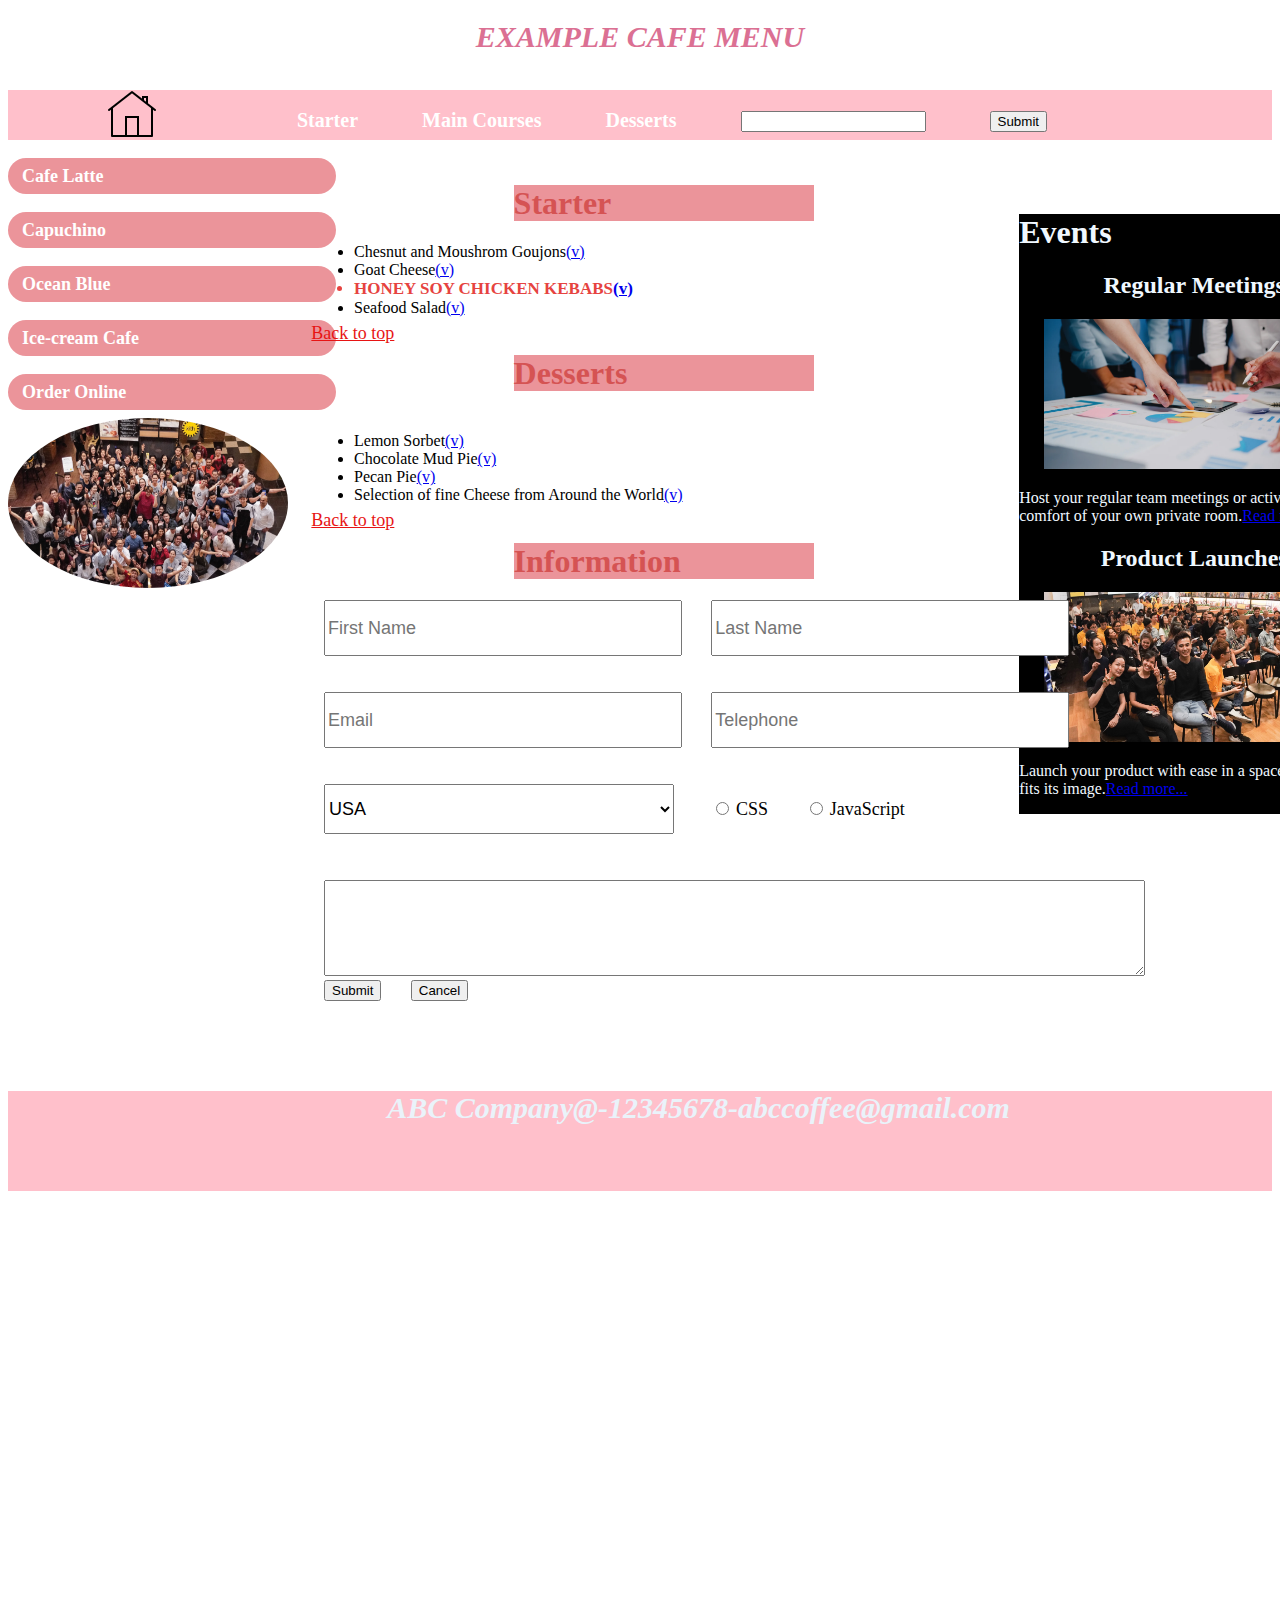
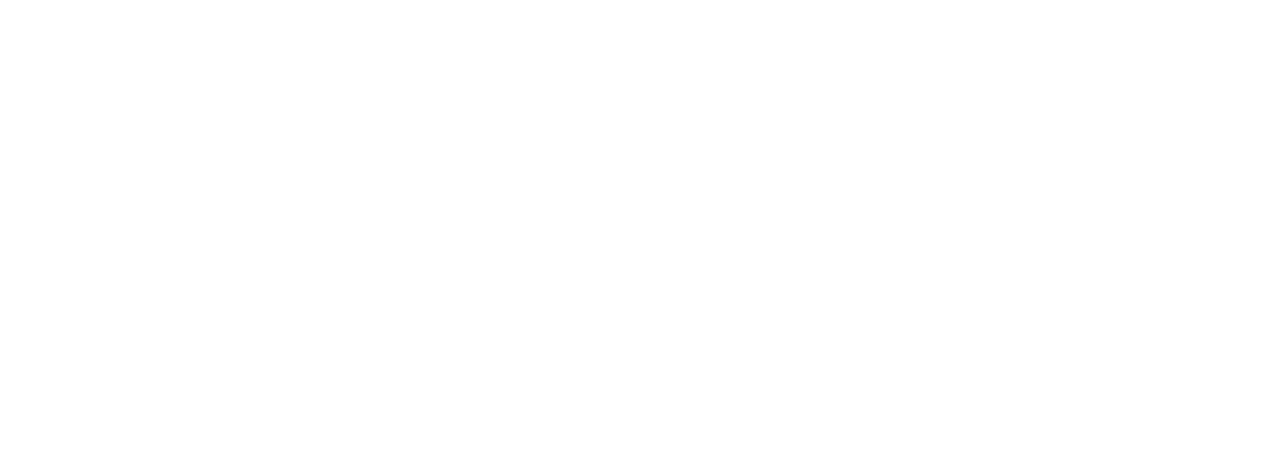
<file: bai1/index.html>
<!DOCTYPE html>
<html lang="en">
<head>
    <meta charset="UTF-8">
    <meta name="viewport" content="width=device-width, initial-scale=1.0">
    <title>Document</title>
    <link rel="stylesheet" href="../bai1/style2.css">
</head>
<body>
    <div class="frame">
     <div class="header">
        <header>
            <h1>EXAMPLE CAFE MENU</h1>
            <div class="header2">
   
               <img src="../img/icons8-home-50.png" alt="" style="left: -10%;">

         
                <a href="#" style="margin-left: 10px;position: relative; top: -13px;">Starter</a>
                <a href="#" style="margin-left: 60px;position: relative; top: -13px;">Main Courses</a>
                <a href="#" style="margin-left: 60px;position: relative; top: -13px;">Desserts</a>

                <input type="text" size="20" class="sreach" style="position: relative;top: -14px; margin-left: 60px;" >
                <input type="submit" size="20" class="submit" style="position: relative;top: -14px; margin-left: 60px;" >
            
         </div>
        </header>
       
     </div>
    
     <div class="nav">
        <nav>
            <div class="left">
                <p>Cafe Latte</p>
                <p>Capuchino</p>
                <p>Ocean Blue</p>
                <p>Ice-cream Cafe</p>
                <p>Order Online</p>
                <img src="../img/company.png" alt="">
            </div>
        </nav>
     </div>
     <div class="nav2" style="background-color: black;  position: relative; 
     height: 600px; width: 350px; margin-left: 80%; top: -400px;">  
     <h1 style="color: aliceblue;">Events</h1>
     <h2 style="color: aliceblue; text-align: center;">Regular Meetings</h2>
     <img src="../img/meeting.png" alt="" style=" position: relative; height: 150px; width: 250px; margin-left: 25px;">
     <p style="color: aliceblue;">Host your regular team meetings or activities in the comfort of your own private room.<a href="#">Read more...</a></p>
     <h2 style="color: aliceblue; text-align: center;">Product Launches</h2>
     <img src="../img/launch.png" alt="" style=" position: relative; height: 150px; width: 250px; margin-left: 25px;">
     <p style="color: aliceblue;">Launch your product with ease in a space that truly fits its image.<a href="#">Read more...</a></p>

     </div>
     <div class="section">
        <div class="center">
            <h1 style="position: relative;margin-left: 40%; top:-1050px; height: 36px;
             width: 300px; font-weight: bold;color:  rgb(213, 83, 83);
              background-color: rgba(235,148,154,255); text-align:left;text-transform: capitalize;">Starter</h1>

            <ul>
                <li>Chesnut and Moushrom Goujons<a href="#">(v)</a></li>
                <li>Goat Cheese<a href="#">(v)</a></li>
                <li style="font-size: 17px;color: rgb(230, 67, 64); font-weight: bold;">HONEY SOY CHICKEN KEBABS<a href="#">(v)</a></li>
                <li>Seafood Salad<a href="#">(v)</a></li>
            </ul>
            <a href="#" style="color: rgb(231, 20, 20); position: relative; margin-left: 24%; top: -1060px; font-size: 18px;">Back to top</a>


            <h1 style="position: relative;margin-left: 40%; top:-1070px; height: 36px;
             width: 300px; font-weight: bold;color: rgb(213, 83, 83); background-color: rgba(235,148,154,255);
             text-align:left;text-transform: capitalize;">Desserts</h1>
            <ul>
                <li>Lemon Sorbet<a href="#">(v)</a></li>
                <li>Chocolate Mud Pie<a href="#">(v)</a></li>
                <li>Pecan Pie<a href="#">(v)</a></li>
                <li>Selection of fine  Cheese from Around the World<a href="#">(v)</a></li>
            </ul>
            <a href="#" style="color: rgb(231, 20, 20); position: relative; margin-left: 24%; top: -1060px; font-size: 18px;">Back to top</a>
            <h1 style="position: relative;margin-left: 40%; top:-1070px; height: 36px;
            width: 300px; font-weight: bold;color: rgb(213, 83, 83); background-color: rgba(235,148,154,255);
            text-align:left;text-transform: capitalize;">Information</h1>

            <div>
                <input type="text" placeholder="First Name" style="position: relative;font-size: 18px; margin-left: 25%; top: -1070px; height: 50px; width: 350px;">
                <input type="text" placeholder="Last Name" style="position: relative;font-size: 18px; margin-left: 2%; top: -1070px; height: 50px; width: 350px;">
            </div>
            <br>
            <br>
            <div>
                <input type="text" placeholder="Email" style="position: relative;font-size: 18px; margin-left: 25%; top: -1070px; height: 50px; width: 350px;">
                <input type="text" placeholder="Telephone" style="position: relative;font-size: 18px; margin-left: 2%; top: -1070px; height: 50px; width: 350px;">
            </div>
            <br>
            <br>
            <div>
               <select name="nation" id="nation" style="position: relative;font-size: 18px; margin-left: 25%; top: -1070px; height: 50px; width: 350px;">
                <option value="USA">USA</option>
                <option value="USA">VietNam</option>
                <option value="USA">South Korea</option>
               </select>
               <input type="radio" name="choose" style="position: relative; top: -1070px; margin-left: 3%;">
               <label for="mar-100px" style="position: relative;font-size: 18px;  top: -1070px; height: 50px; width: 350px;">CSS</label>

               <input type="radio" name="choose" style="position: relative; top: -1070px; margin-left: 3%;">
               <label for="mar-100px" style="position: relative;font-size: 18px;  top: -1070px; height: 50px; width: 350px;">JavaScript</label>
            </div>

                <br>
                <br>
                <div>
                    <textarea name="" id="" cols="100" rows="6" style="position: relative; margin-left: 25%; top: -1060px"></textarea>
                    <input type="submit" value="Submit" style="position: relative; margin-left: 25%; top: -1060px">
                        <input type="submit" value="Cancel" style="position: relative; margin-left: 2%; top: -1060px">
                </div>

                
        </div>

     </div>
     <div class="footer" style="position: relative; background-color: pink; top: -970px; height: 100px; width: 100%;">
        <i style="margin-left: 30%; font-size: 30px;color: rgb(234, 243, 250); position: relative; font-weight: bold;">ABC Company@-12345678-abccoffee@gmail.com</i>
     </div>

    </div>
    
</body>
</html>
</file>
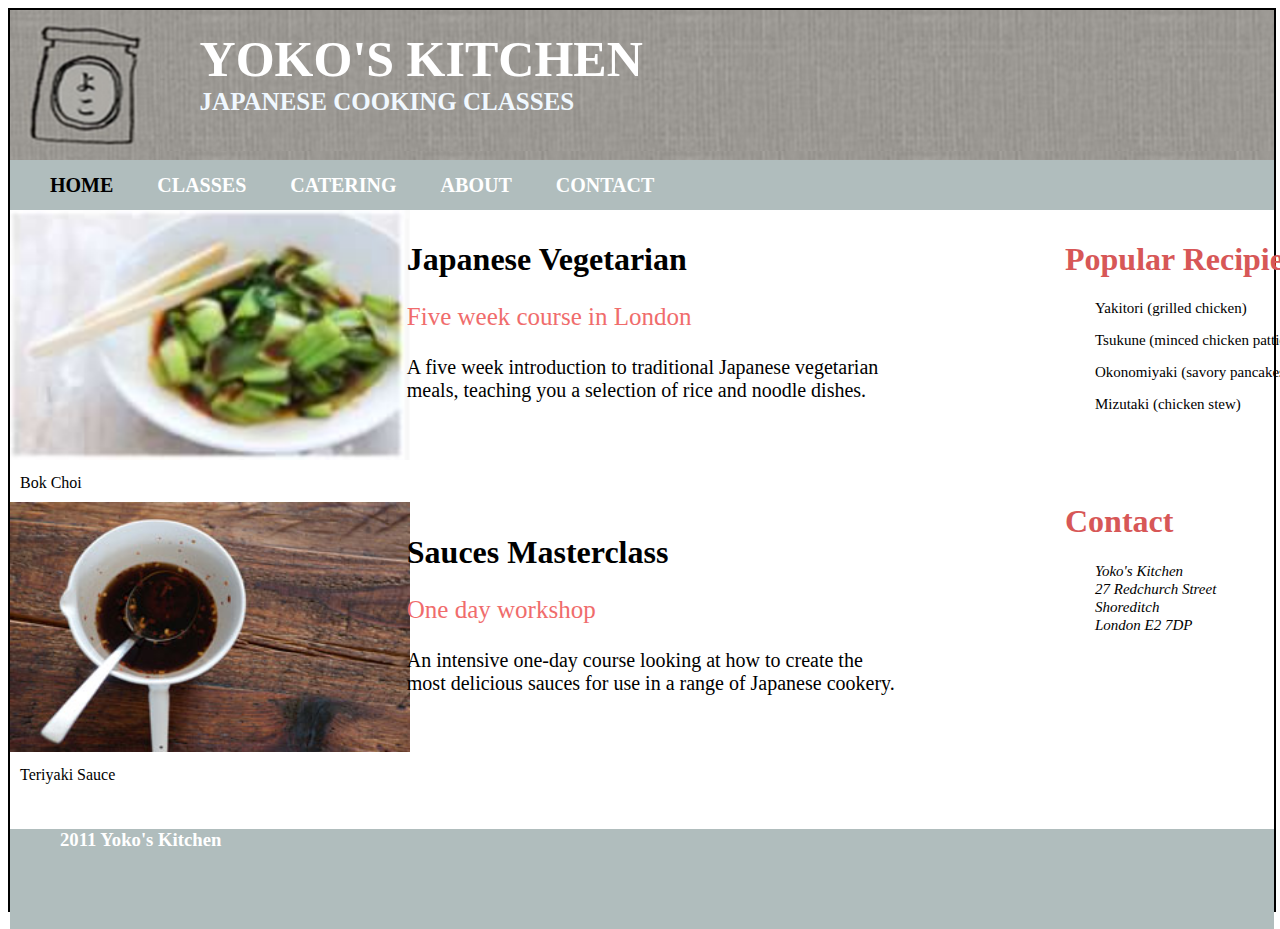
<file: bai2/index.html>
<!DOCTYPE html>
<html lang="en">
<head>
    <meta charset="UTF-8">
    <meta name="viewport" content="width=.center {
        height: 600px;
        width: 40%; /* Hoặc giá trị phù hợp tùy thuộc vào yêu cầu thiết kế */
        margin: 0 auto; /* Để căn giữa theo chiều ngang */
        border: 2px solid;
    }
    
    .right {
        height: 600px;
        width: 30%; /* Hoặc giá trị phù hợp tùy thuộc vào yêu cầu thiết kế */
        float: right; /* Để đặt phần tử về bên phải */
        border: 2px solid;
    }
    device-width, initial-scale=1.0">
    <title>Document</title>
    <link rel="stylesheet" href="../bai2/style.css">
</head>
<body>
    <div class="frame">
        <header>
        <div class="header">
          
                <div>
                    <img src="../img/logo.png" alt="logo">
                   <div class="text">
                    <h1 style="margin: 0;">YOKO'S KITCHEN</h1>
                    <h6 >JAPANESE COOKING CLASSES</h6>
                   </div>

                </div>
            </head>
        </div>

        <div class="menu">
            <a href="#" style="color: black">HOME</a>
            <a href="#">CLASSES</a>
            <a href="#">CATERING</a>
            <a href="#">ABOUT</a>
            <a href="#">CONTACT</a>

        </div>

        <div class="left">
            <img src="../img/food.png" alt="">
            <p style="padding: 10px; margin: 0;"> Bok Choi</p>
            <img src="../img/teriyaki.jpg" alt="">
            <p style="padding: 10px; margin: 0;"> Teriyaki Sauce</p>


        </div>

        <div class="center">
           <h1>Japanese Vegetarian</h1>
           <p style="color: rgb(240, 108, 108); font-size: 25px;">Five week course in London</p>
           <p style="font-size: 20px;">A five week introduction to traditional Japanese vegetarian meals, teaching you a selection of rice and noodle dishes.</p>
            <br>
            <br>
            <br>
            <br>
            <br>
           <h1>Sauces Masterclass</h1>
           <p style="color: rgb(240, 108, 108); font-size: 25px;">One day workshop</p>
           <p style="font-size: 20px;">An intensive one-day course looking at how to create the most delicious sauces for use in a range of Japanese cookery.</p>
        </div>

        <div class="right">

           <h1 style="color: rgb(215, 87, 87);">Popular Recipies</h1>
           <p>Yakitori (grilled chicken)</p>
           <p>Tsukune (minced chicken patties)</p>
           <p>Okonomiyaki (savory pancakes)</p>
           <p>Mizutaki (chicken stew)</p>

           <br>
           <br>
           <br>
           <h1 style="color: rgb(215, 87, 87);">Contact</h1>
           <i>Yoko's Kitchen</i><br>
           <i>27 Redchurch Street</i><br>
           <i>Shoreditch</i><br>
           <i>London E2 7DP</i><br>
        </div>

        <div class="footer">
            <h3 style="color: white;  font-family: Cambria, Cochin, Georgia, Times, 'Times New Roman', serif; margin-left: 50px;">2011 Yoko's Kitchen</h3>
        </div>


    </div>
</body>
</html>
</file>
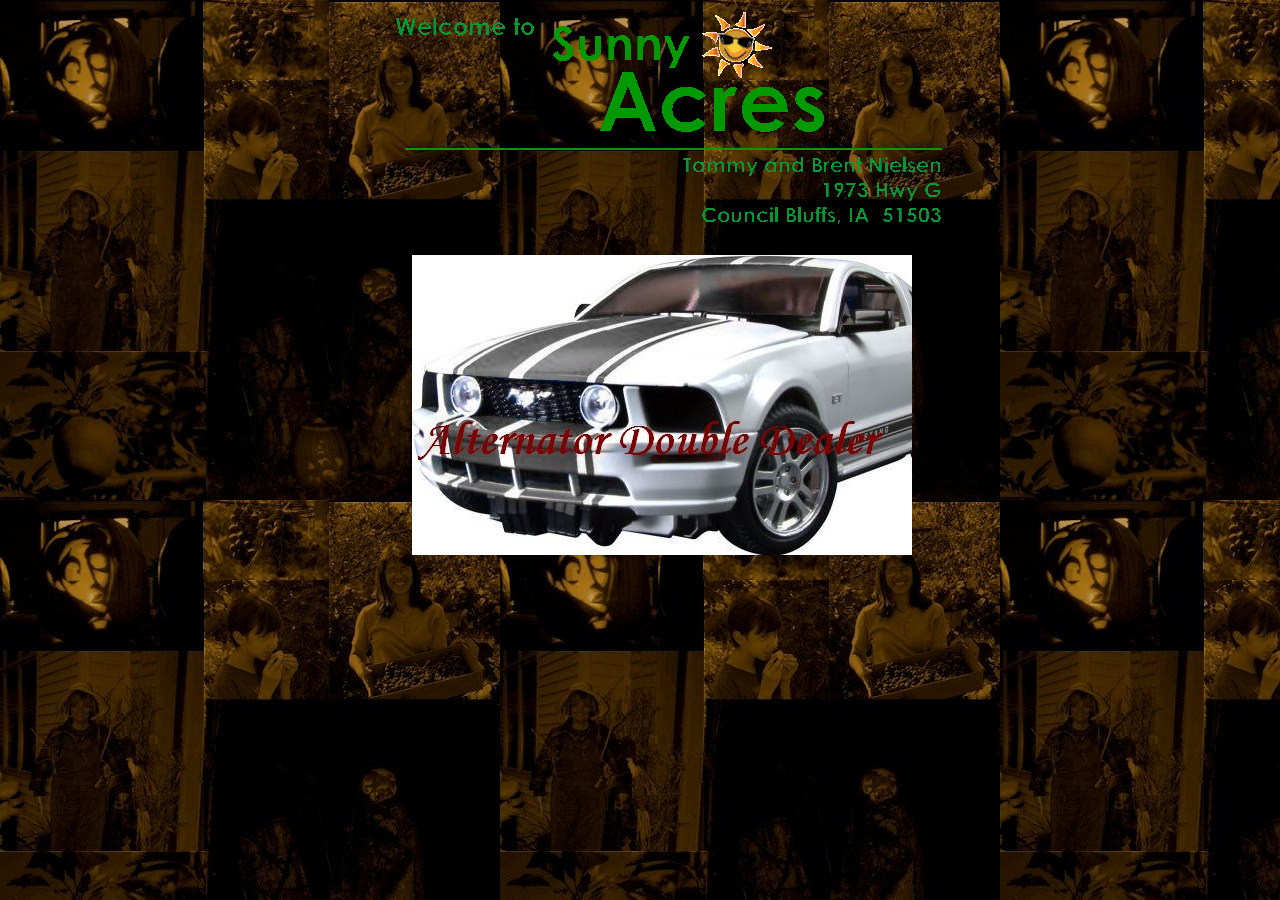
<file: bai3/index.html>
<!DOCTYPE html>
<html lang="en">
<head>
    <meta charset="UTF-8">
    <meta name="viewport" content="width=device-width, initial-scale=1.0">
    <title>Document</title>
</head>
<body style="background-image: url(../img/background.jpg);">
    <div class="frame">
        <img src="../img/salogo.gif" alt="" style="position: relative; margin-left: 30%;">
        <a href="home.html"><img src="../img/Siggie.jpg" alt="" style=" position: relative;margin-left: 32%; top: 20px;"></a>
    </div> 
</body>
</html>
</file>
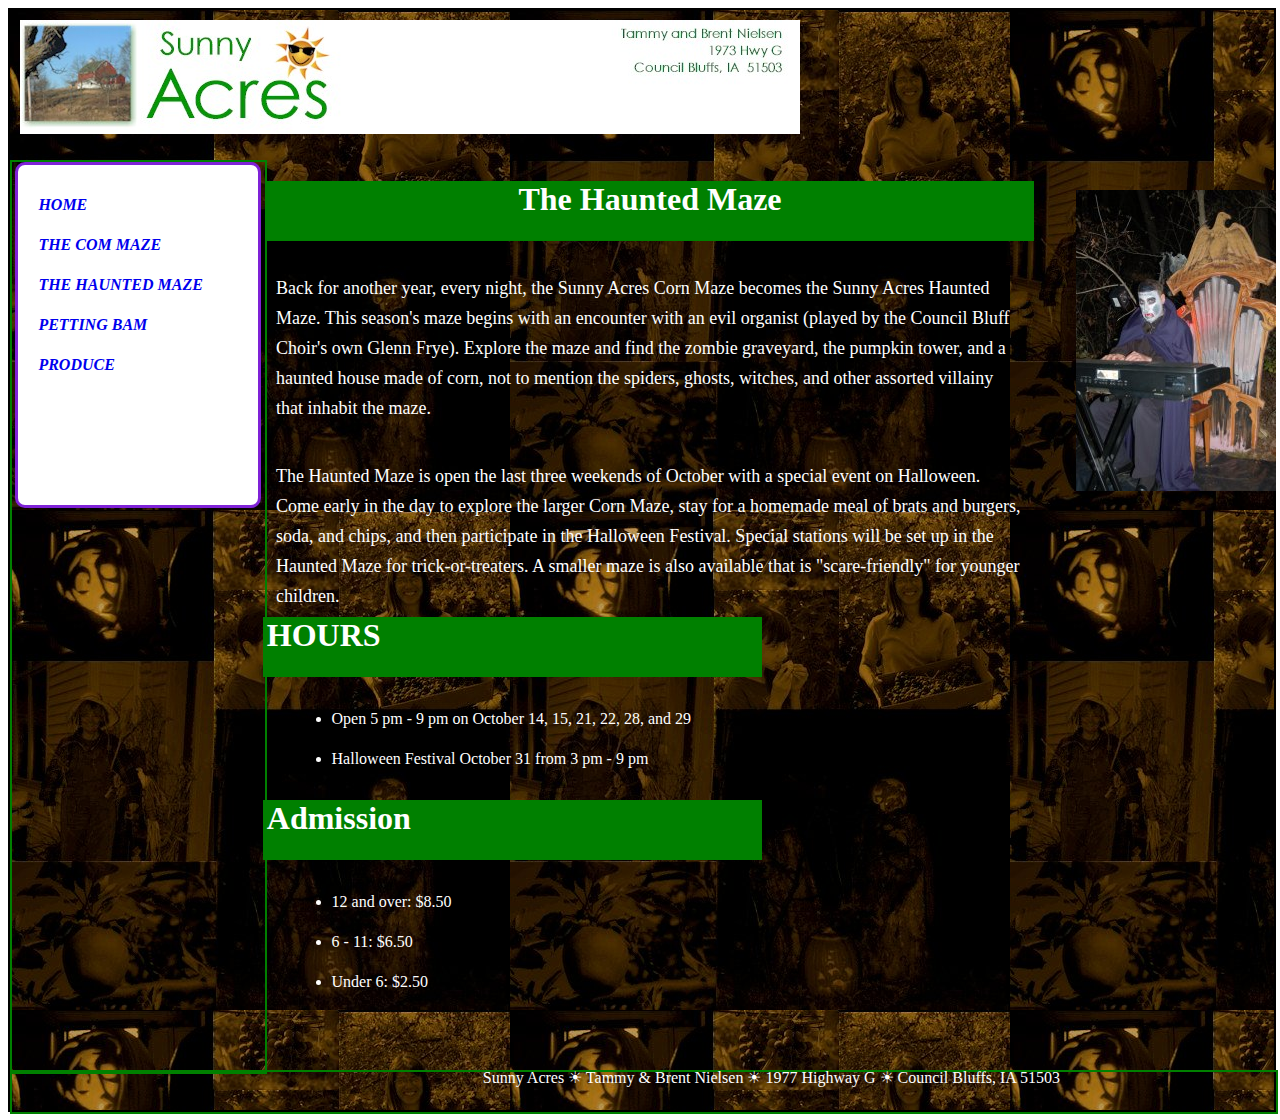
<file: bai3/haunted.html>
<!DOCTYPE html>
<html lang="en">
<head>
    <meta charset="UTF-8">
    <meta name="viewport" content="width=device-width, initial-scale=1.0">
    <title>Document</title>
    <link rel="stylesheet" href="../bai3/farm.css">
</head>
<body>
    <div class="frame">

         <div class="header">
            <img src="../img/salogo.jpg" alt="" style="padding: 10px;">
         </div>

         <div class="nav">
            <nav>
                <a href="../bai3/home.html">HOME</a><br>
                <a href="../bai3/maze.html">THE COM MAZE</a><br>
                <a href="../bai3/haunted.html">THE HAUNTED MAZE</a><br>
                <a href="../bai3/petting.html">PETTING BAM</a><br>
                <a href="../bai3/produce.html">PRODUCE</a><br>
            </nav>
         </div>

         <div class="center">
            <h1 style="background-color: green; color: white; height: 60px; width: 70%px; text-align: center;">The Haunted Maze</h1>
            <p style="line-height: 30px;"> Back for another year, every night, the Sunny Acres Corn Maze becomes
                the Sunny Acres Haunted Maze. This season's maze begins with an encounter
                 with an evil organist (played by the Council Bluff Choir's own Glenn Frye).
                  Explore the maze and find the zombie graveyard, the pumpkin tower, and a 
                  haunted house made of corn, not to mention the spiders, ghosts, witches, 
                  and other assorted villainy that inhabit the maze. </p>
            

                  <p style="line-height: 30px;"> The Haunted Maze is open the last three weekends of October with a special event
                    on Halloween. Come early in the day to explore the larger Corn Maze, stay for a 
                    homemade meal of brats and burgers, soda, and chips, and then participate in the 
                    Halloween Festival. Special stations will be set up in the Haunted Maze for trick-or-treaters. 
                    A smaller maze is also available that is "scare-friendly" for younger children.</p>

         </div>
        

         <div class="right">
            <img src="../img/photo3.jpg" alt="" style="padding: 30px;">
         </div>

        <div class="south">
            <br>
            <br>
            
            <h1 style="background-color: green; color: white; height: 60px; width: 50%; text-align: left;">HOURS</h1>
            <ul style="line-height: 40px;">
                <li>Open 5 pm - 9 pm on October 14, 15, 21, 22, 28, and 29  </li>
                <li>Halloween Festival October 31 from 3 pm - 9 pm  </li>

            </ul>
            <h1 style="background-color: green; color:white; height:  60px; width: 50%; text-align: left;">Admission</h1>
            <ul style="line-height: 40px;">
                <li>12 and over: $8.50</li>
                <li>6 - 11: $6.50  </li>
                <li>Under 6: $2.50  </li>
              
            </ul>

        </div>

         <div class="footer" >
            <p style="position: relative;top: -20px;">Sunny Acres  ☀  Tammy & Brent Nielsen  ☀  1977 Highway G  ☀  Council Bluffs, IA    51503  </p>
         </div>
        

    </div>
    

</body>
</html>
</file>
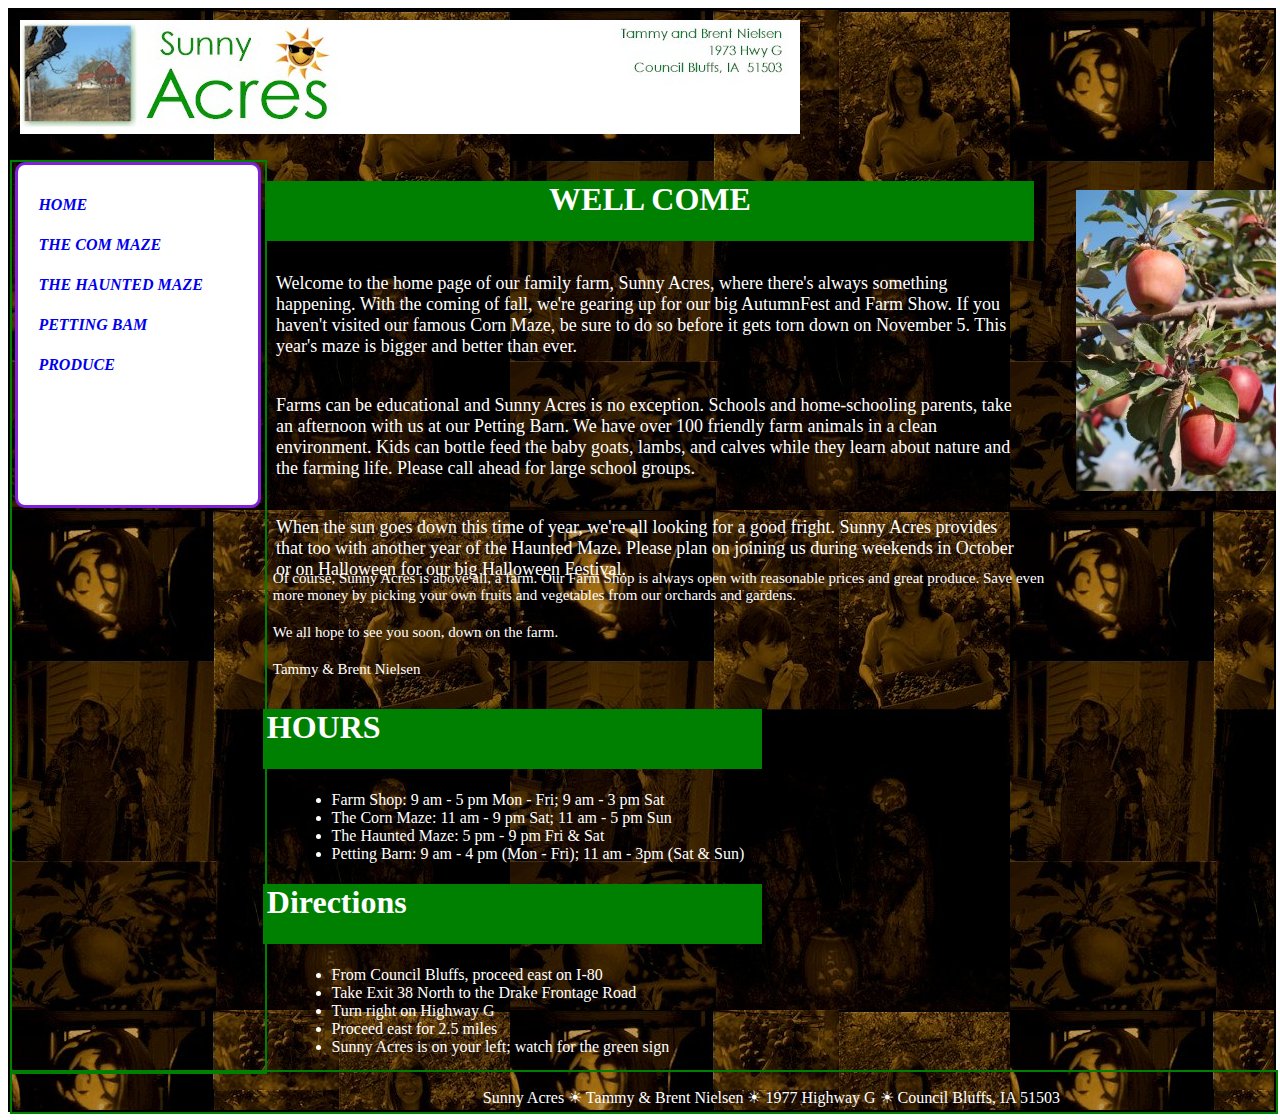
<file: bai3/home.html>
<!DOCTYPE html>
<html lang="en">
<head>
    <meta charset="UTF-8">
    <meta name="viewport" content="width=device-width, initial-scale=1.0">
    <title>Document</title>
    <link rel="stylesheet" href="../bai3/farm.css">
</head>
<body>
    <div class="frame">

         <div class="header">
            <img src="../img/salogo.jpg" alt="" style="padding: 10px;">
         </div>

         <div class="nav">
            <nav>
                <a href="../bai3/home.html">HOME</a><br>
                <a href="../bai3/maze.html">THE COM MAZE</a><br>
                <a href="../bai3/haunted.html">THE HAUNTED MAZE</a><br>
                <a href="../bai3/petting.html">PETTING BAM</a><br>
                <a href="../bai3/produce.html">PRODUCE</a><br>
            </nav>
         </div>

         <div class="center">
            <h1 style="background-color: green; color: white; height: 60px; width: 70%px; text-align: center;">WELL COME</h1>
            <p>Welcome to the home page of our family farm, Sunny Acres, where there's always something happening. With the coming of fall, we're gearing up for our big AutumnFest and Farm Show. If you haven't visited our famous Corn Maze, be sure to do so before it gets torn down on November 5. This year's maze is bigger and better than ever. 
            </p>

            <p>Farms can be educational and Sunny Acres is no exception. Schools and home-schooling parents, take an afternoon with us at our Petting Barn. We have over 100 friendly farm animals in a clean environment. Kids can bottle feed the baby goats, lambs, and calves while they learn about nature and the farming life. Please call ahead for large school groups. 
            </p>

            <p>When the sun goes down this time of year, we're all looking for a good fright. Sunny Acres provides that too with another year of the Haunted Maze. Please plan on joining us during weekends in October or on Halloween for our big Halloween Festival.</p>

         </div>

         <div class="right">
            <img src="../img/photo1.jpg" alt="" style="padding: 30px;">
         </div>

        <div class="south">
            <p>Of course, Sunny Acres is above all, a farm. Our Farm Shop is always open with reasonable prices and great produce. Save even more money by picking your own fruits and vegetables from our orchards and gardens.</p>
            <p>We all hope to see you soon, down on the farm.</p>
            <p>  Tammy & Brent Nielsen</p>
            <h1 style="background-color: green; color: white; height: 60px; width: 50%; text-align: left;">HOURS</h1>
            <ul>
                <li>Farm Shop: 9 am - 5 pm Mon - Fri; 9 am - 3 pm Sat </li>
                <li>The Corn Maze: 11 am - 9 pm Sat; 11 am - 5 pm Sun </li>
                <li>The Haunted Maze: 5 pm - 9 pm Fri & Sat </li>
                <li>Petting Barn: 9 am - 4 pm (Mon - Fri); 11 am - 3pm (Sat & Sun)</li>
            </ul>
            <h1 style="background-color: green; color:white; height:  60px; width: 50%; text-align: left;">Directions</h1>
            <ul>
                <li>From Council Bluffs, proceed east on I-80 </li>
                <li>Take Exit 38 North to the Drake Frontage Road </li>
                <li>Turn right on Highway G </li>
                <li>Proceed east for 2.5 miles </li>
                <li>Sunny Acres is on your left; watch for the green sign </li>
            </ul>

        </div>

         <div class="footer">
           
            <p>Sunny Acres  ☀  Tammy & Brent Nielsen  ☀  1977 Highway G  ☀  Council Bluffs, IA    51503  </p>
         </div>
        

    </div>
    

</body>
</html>
</file>
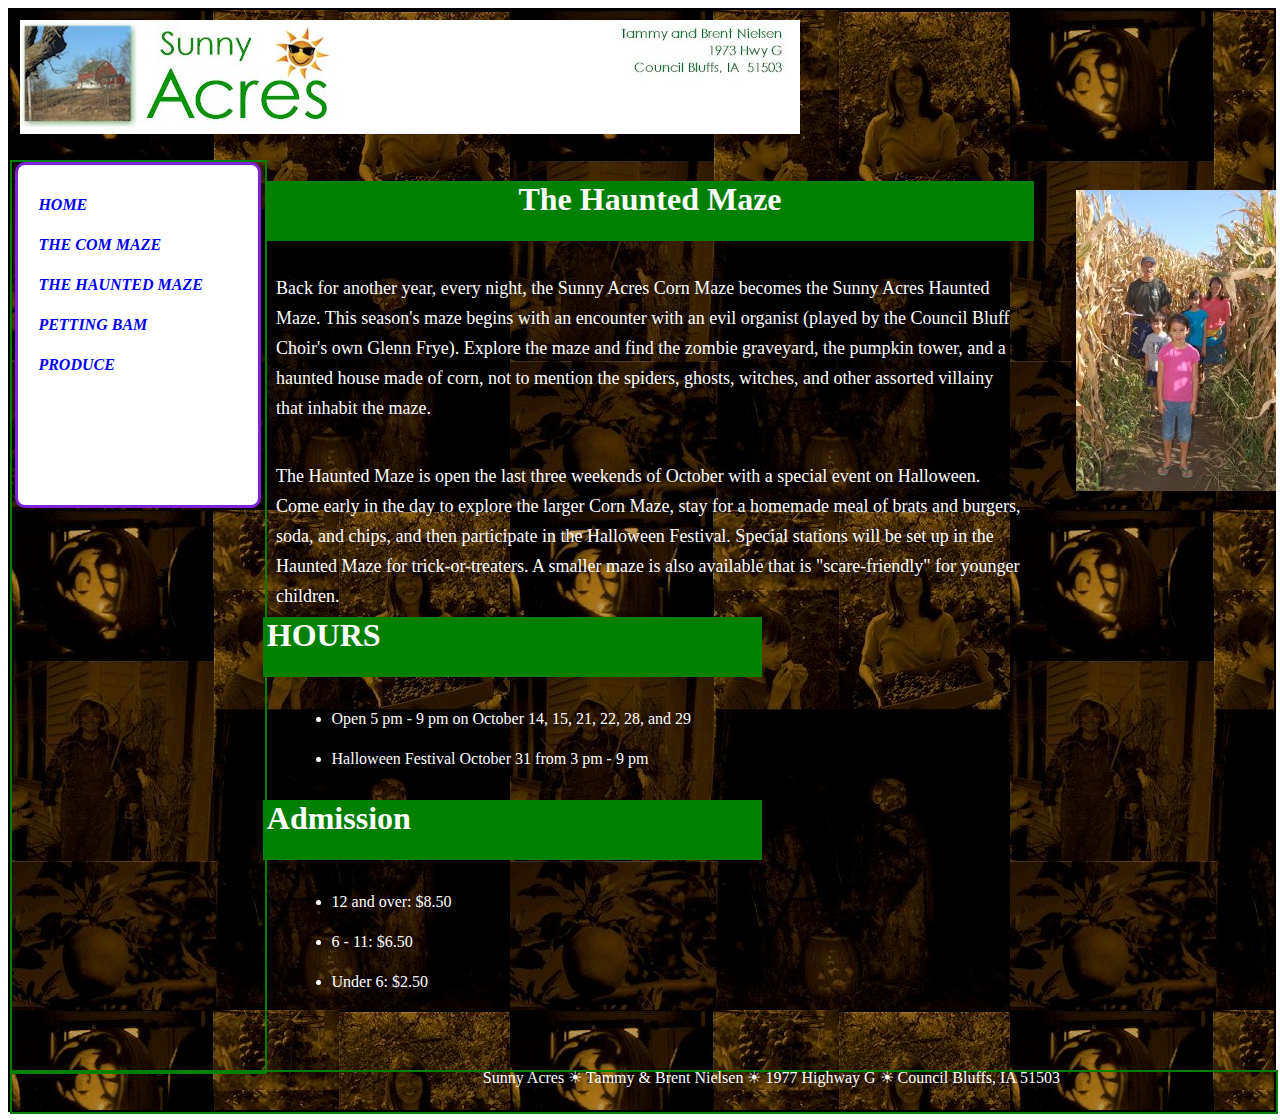
<file: bai3/maze.html>
<!DOCTYPE html>
<html lang="en">
<head>
    <meta charset="UTF-8">
    <meta name="viewport" content="width=device-width, initial-scale=1.0">
    <title>Document</title>
    <link rel="stylesheet" href="../bai3/farm.css">
</head>
<body>
    <div class="frame">

         <div class="header">
            <img src="../img/salogo.jpg" alt="" style="padding: 10px;">
         </div>

         <div class="nav">
            <nav>
                <a href="../bai3/home.html">HOME</a><br>
                <a href="../bai3/maze.html">THE COM MAZE</a><br>
                <a href="../bai3/haunted.html">THE HAUNTED MAZE</a><br>
                <a href="../bai3/petting.html">PETTING BAM</a><br>
                <a href="../bai3/produce.html">PRODUCE</a><br>
            </nav>
         </div>

         <div class="center">
            <h1 style="background-color: green; color: white; height: 60px; width: 70%px; text-align: center;">The Haunted Maze</h1>
            <p style="line-height: 30px;"> Back for another year, every night, the Sunny Acres Corn Maze becomes
                the Sunny Acres Haunted Maze. This season's maze begins with an encounter
                 with an evil organist (played by the Council Bluff Choir's own Glenn Frye).
                  Explore the maze and find the zombie graveyard, the pumpkin tower, and a 
                  haunted house made of corn, not to mention the spiders, ghosts, witches, 
                  and other assorted villainy that inhabit the maze. </p>
            

                  <p style="line-height: 30px;"> The Haunted Maze is open the last three weekends of October with a special event
                    on Halloween. Come early in the day to explore the larger Corn Maze, stay for a 
                    homemade meal of brats and burgers, soda, and chips, and then participate in the 
                    Halloween Festival. Special stations will be set up in the Haunted Maze for trick-or-treaters. 
                    A smaller maze is also available that is "scare-friendly" for younger children.</p>

         </div>
        

         <div class="right">
            <img src="../img/photo2.jpg" alt="" style="padding: 30px;">
         </div>

        <div class="south">
            <br>
            <br>
            <h1 style="background-color: green; color: white; height: 60px; width: 50%; text-align: left;">HOURS</h1>
            <ul style="line-height: 40px;">
                <li>Open 5 pm - 9 pm on October 14, 15, 21, 22, 28, and 29  </li>
                <li>Halloween Festival October 31 from 3 pm - 9 pm  </li>

            </ul>
            <h1 style="background-color: green; color:white; height:  60px; width: 50%; text-align: left;">Admission</h1>
            <ul style="line-height: 40px;">
                <li>12 and over: $8.50</li>
                <li>6 - 11: $6.50  </li>
                <li>Under 6: $2.50  </li>
              
            </ul>

        </div>

         <div class="footer" >
            <p style="position: relative;top: -20px;">Sunny Acres  ☀  Tammy & Brent Nielsen  ☀  1977 Highway G  ☀  Council Bluffs, IA    51503  </p>
         </div>
        

    </div>
    

</body>
</html>
</file>
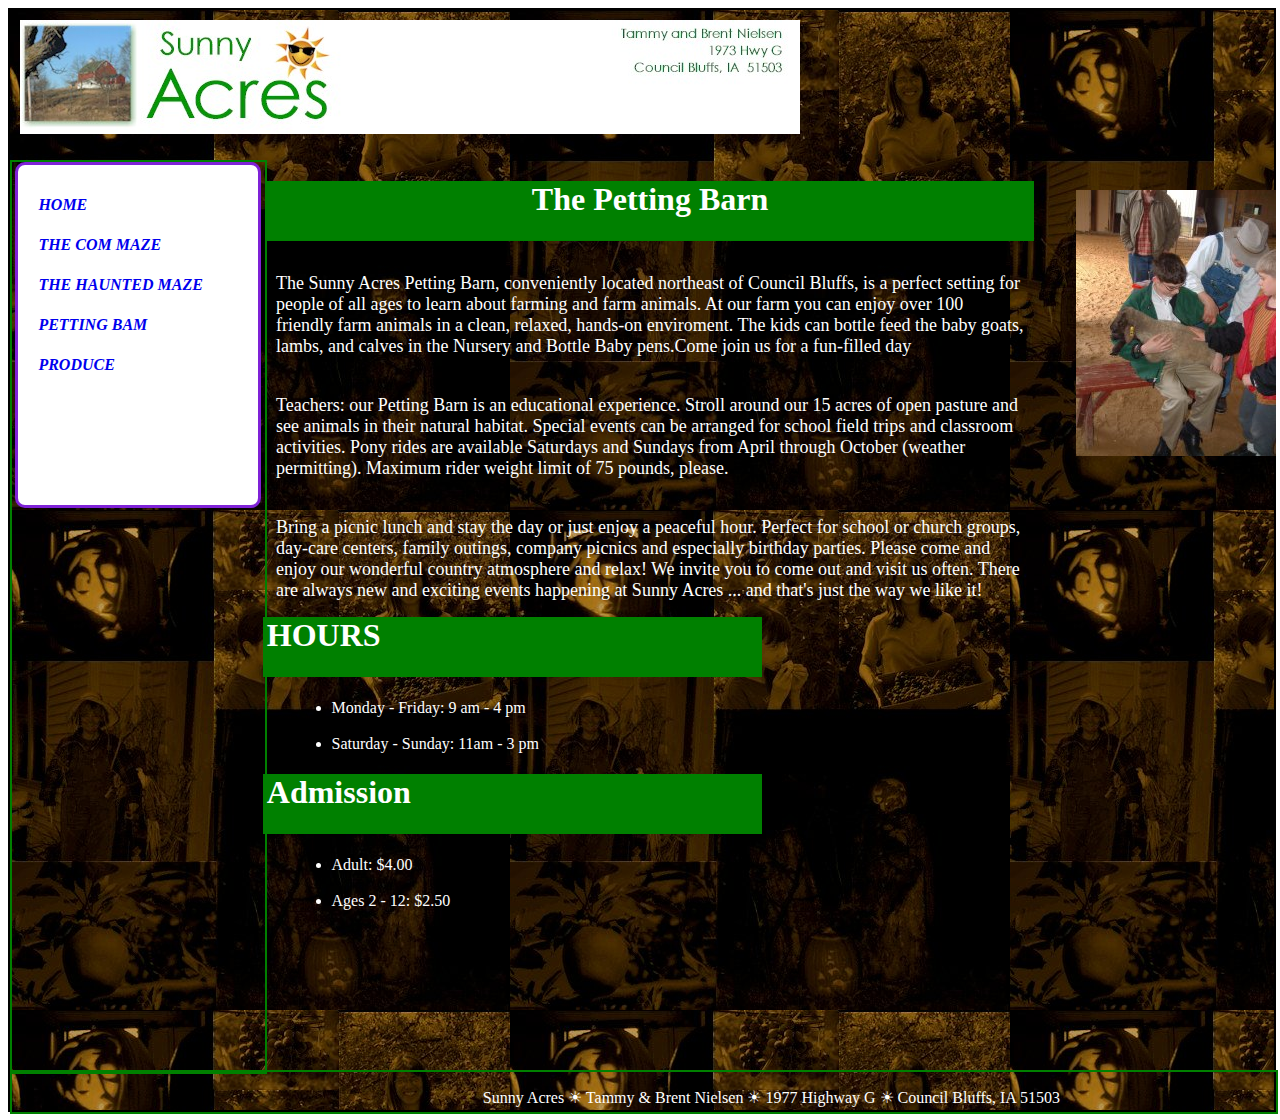
<file: bai3/petting.html>
<!DOCTYPE html>
<html lang="en">
<head>
    <meta charset="UTF-8">
    <meta name="viewport" content="width=device-width, initial-scale=1.0">
    <title>Document</title>
    <link rel="stylesheet" href="../bai3/farm.css">
</head>
<body>
    <div class="frame">

         <div class="header">
            <img src="../img/salogo.jpg" alt="" style="padding: 10px;">
         </div>

         <div class="nav">
            <nav>
                <a href="../bai3/home.html">HOME</a><br>
                <a href="../bai3/maze.html">THE COM MAZE</a><br>
                <a href="../bai3/haunted.html">THE HAUNTED MAZE</a><br>
                <a href="../bai3/petting.html">PETTING BAM</a><br>
                <a href="../bai3/produce.html">PRODUCE</a><br>
            </nav>
         </div>

         <div class="center">
            <h1 style="background-color: green; color: white; height: 60px; width: 70%px; text-align: center;">The Petting Barn</h1>
           <p> The Sunny Acres Petting Barn, conveniently located northeast of Council Bluffs, 
            is a perfect setting for people of all ages to learn about farming and farm animals. 
            At our farm you can enjoy over 100 friendly farm animals in a clean, relaxed, hands-on enviroment. 
            The kids can bottle feed the baby goats,
             lambs, and calves in the Nursery and Bottle Baby pens.Come join us for a fun-filled day</p>

           <p>Teachers: our Petting Barn is an educational experience.
             Stroll around our 15 acres of open pasture and see animals 
             in their natural habitat. Special events can be arranged for school 
             field trips and classroom activities. Pony rides are available 
            Saturdays and Sundays from April through October (weather permitting). 
            Maximum rider weight limit of 75 pounds, please. </p>

            <p>Bring a picnic lunch and stay the day or just enjoy a peaceful hour.
                 Perfect for school or church groups, day-care centers, family outings,
                  company picnics and especially birthday parties. Please come and enjoy our
                   wonderful country atmosphere and relax! We invite you to come out and visit us often. 
                There are always new and exciting events happening at
                 Sunny Acres ... and that's just the way we like it! </p>

         </div>

         <div class="right">
            <img src="../img/photo4.jpg" alt="" style="padding: 30px;">
         </div>

        <div class="south">
            <br>
            <br>
            <h1 style="background-color: green; color: white; height: 60px; width: 50%; text-align: left;">HOURS</h1>
            <ul>
                <li>Monday - Friday: 9 am - 4 pm </li>
                <br>
                <li>Saturday - Sunday: 11am - 3 pm </li>
           
            </ul>
            <h1 style="background-color: green; color:white; height:  60px; width: 50%; text-align: left;">Admission</h1>
            <ul>
                <li>Adult: $4.00  </li>
                <br>
                <li>Ages 2 - 12: $2.50 </li>
           
            </ul>

        </div>

         <div class="footer">
           
            <p>Sunny Acres  ☀  Tammy & Brent Nielsen  ☀  1977 Highway G  ☀  Council Bluffs, IA    51503  </p>
         </div>
        

    </div>
    

</body>
</html>
</file>
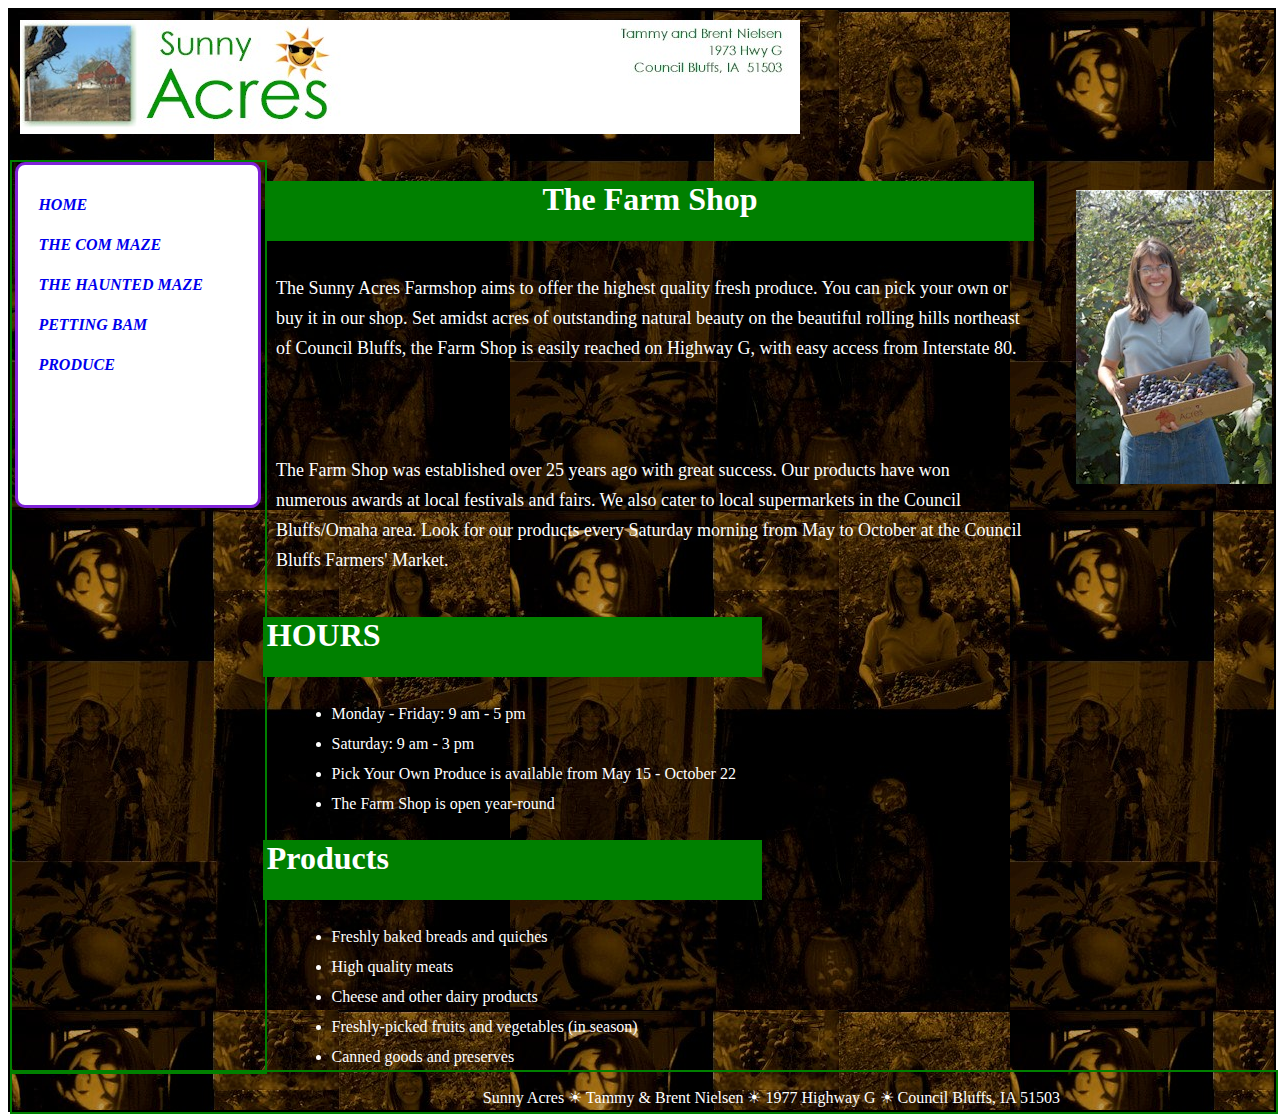
<file: bai3/produce.html>
<!DOCTYPE html>
<html lang="en">
<head>
    <meta charset="UTF-8">
    <meta name="viewport" content="width=device-width, initial-scale=1.0">
    <title>Document</title>
    <link rel="stylesheet" href="../bai3/farm.css">
</head>
<body>
    <div class="frame">

         <div class="header">
            <img src="../img/salogo.jpg" alt="" style="padding: 10px;">
         </div>

         <div class="nav">
            <nav>
                <a href="../bai3/home.html">HOME</a><br>
                <a href="../bai3/maze.html">THE COM MAZE</a><br>
                <a href="../bai3/haunted.html">THE HAUNTED MAZE</a><br>
                <a href="../bai3/petting.html">PETTING BAM</a><br>
                <a href="../bai3/produce.html">PRODUCE</a><br>
            </nav>
         </div>

         <div class="center">
            <h1 style="background-color: green; color: white; height: 60px; width: 70%px; text-align: center;">The Farm Shop</h1>
          <p style="line-height: 30px;"> The Sunny Acres Farmshop aims to offer the highest quality fresh produce.
             You can pick your own or buy it in our shop. Set amidst acres of outstanding
              natural beauty on the beautiful rolling hills 
            northeast of Council Bluffs, the Farm Shop is easily 
            reached on Highway G, with easy access from Interstate 80.</p>

            <br>
            <br>
            <p style="line-height: 30px;">The Farm Shop was established over 25 years ago with great success.
                 Our products have won numerous awards at local festivals and fairs.
                  We also cater to local supermarkets in the Council Bluffs/Omaha area. 
                Look for our products every Saturday morning from May to October at the Council Bluffs Farmers' Market. </p>


         </div>

         <div class="right">
            <img src="../img/photo5.jpg" alt="" style="padding: 30px;">
         </div>

        <div class="south">
            <br>
            <br>
           
            <h1 style="background-color: green; color: white; height: 60px; width: 50%; text-align: left;">HOURS</h1>
            <ul style="line-height: 30px;">
                <li>Monday - Friday: 9 am - 5 pm  </li>
                <li>Saturday: 9 am - 3 pm </li>
                <li>Pick Your Own Produce is available from May 15 - October 22 </li>
                <li>The Farm Shop is open year-round </li>
            </ul>
            <h1 style="background-color: green; color:white; height:  60px; width: 50%; text-align: left;">Products</h1>
            <ul style="line-height: 30px;">
                <li>Freshly baked breads and quiches  </li>
                <li>High quality meats </li>
                <li>Cheese and other dairy products </li>
                <li>Freshly-picked fruits and vegetables (in season)  </li>
                <li>Canned goods and preserves  </li>
            </ul>

        </div>

         <div class="footer">
           
            <p>Sunny Acres  ☀  Tammy & Brent Nielsen  ☀  1977 Highway G  ☀  Council Bluffs, IA    51503  </p>
         </div>
        

    </div>
    

</body>
</html>
</file>
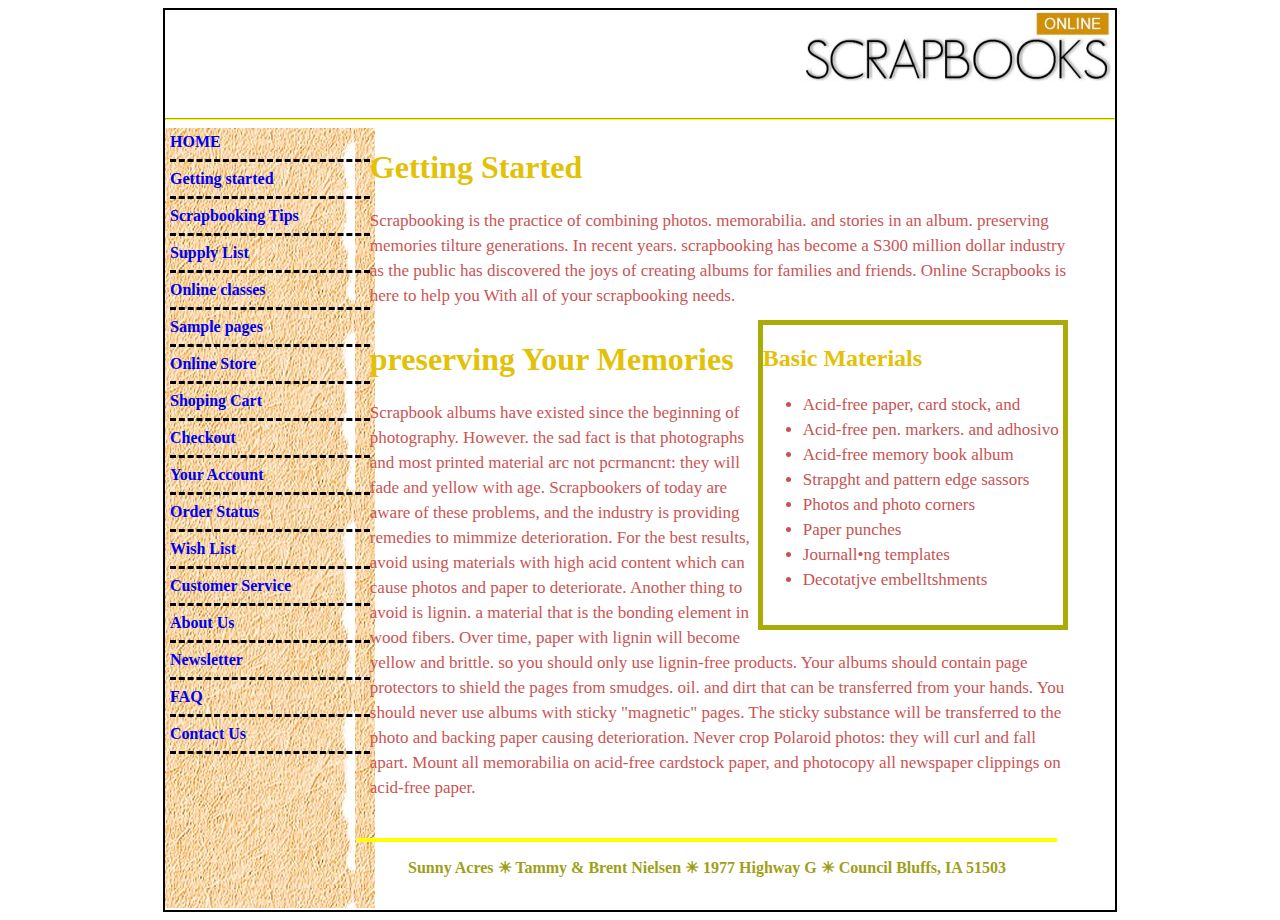
<file: bai4/home.html>
<!DOCTYPE html>
<html lang="en">
<head>
    <meta charset="UTF-8">
    <meta name="viewport" content="width=device-width, initial-scale=1.0">
    <title>Document</title>
    <link rel="stylesheet" href="../bai4/style.css">
</head>
<body>
    <div class="frame">
        <div class="header">

            <img src="../img/scraps.jpg" alt="" style="float: right;">
            
           
        </div>
        <hr style="border-color: yellow;">

        <div class="nav">
            <a href="../bai4/start.html">HOME</a><br>
            <hr>
            <a href="../bai4/start.html">Getting started</a><br>
            <hr>
            <a href="../bai4/start.html">Scrapbooking Tips</a><br>
            <hr>
            <a href="../bai4/start.html">Supply List</a><br>
            <hr>
            <a href="../bai4/start.html">Online classes</a> <br>
            <hr>
            <a href="../bai4/start.html">Sample pages</a><br>
            <hr>
            <a href="../bai4/start.html">Online Store</a><br>
            <hr>
            <a href="../bai4/start.html">Shoping Cart</a><br>
            <hr>
            <a href="../bai4/start.html">Checkout</a><br>
            <hr>
            <a href="../bai4/start.html">Your Account</a><br>
            <hr>
            <a href="../bai4/start.html">Order Status</a><br>
            <hr>
            <a href="../bai4/start.html">Wish List</a><br>
            <hr>
            <a href="../bai4/start.html">Customer Service</a><br>
            <hr>
            <a href="../bai4/start.html">About Us</a><br>
            <hr>
            <a href="../bai4/start.html">Newsletter</a><br>
            <hr>
            <a href="../bai4/start.html">FAQ</a><br>
            <hr>
            <a href="../bai4/start.html">Contact Us</a><br>
            <hr>

        </div>

        <div class="north">
            <h1>Getting Started</h1>
            <p>Scrapbooking is the practice of combining photos. memorabilia. and stories in an album. 
                preserving memories tilture generations. In recent years. scrapbooking has become a 
                S300 million dollar industry as the public has discovered the joys of creating albums for 
                families and friends. Online Scrapbooks is here to help you With all of your scrapbooking 
                needs. </p>
        </div>

        <div class="center">
            <div class="right">
                <h2>Basic Materials</h2>
                <ul style="font-size: 17px; color: rgb(198, 83, 83); line-height: 25px;">
                    <li>Acid-free paper, card stock, and </li>
                    <li>Acid-free pen. markers. and  adhosivo </li>
                    <li>Acid-free memory book album </li>
                    <li>Strapght and pattern edge sassors </li>
                    <li>Photos and photo corners </li>
                    <li>Paper punches </li>
                    <li>Journall•ng templates </li>
                    <li>Decotatjve embelltshments </li>
                </ul>
            </div>
            <h1>preserving Your Memories</h1>
            <p>Scrapbook albums have existed since the 
                beginning of photography. However. the sad 
                fact is that photographs and most printed 
                material arc not pcrmancnt: they will fade and 
                yellow with age. Scrapbookers of today are 
                aware of these problems, and the industry is 
                providing remedies to mimmize deterioration. 
                For the best results, avoid using materials with 
                high acid content which can cause photos and 
                paper to deteriorate. Another thing to avoid is 
                lignin. a material that is the bonding element in 
                wood fibers. Over time, paper with lignin will become yellow and brittle. so you should 
                only use lignin-free products. 
                Your albums should contain page protectors to shield the pages from smudges. oil. and 
                dirt that can be transferred from your hands. You should never use albums with sticky 
                "magnetic" pages. The sticky substance will be transferred to the photo and backing paper 
                causing deterioration. Never crop Polaroid photos: they will curl and fall apart. Mount 
                all memorabilia on acid-free cardstock paper, and photocopy all newspaper clippings on 
                acid-free paper. 

                </p>
        </div>

        <div class="footer">
            <hr >
            <p style="font-size: 30; color: rgb(159, 159, 25); font-weight: bold;">Sunny Acres  ☀  Tammy & Brent Nielsen  ☀  1977 Highway G  ☀  Council Bluffs, IA    51503  </p>
        </div>
        </div>

    </div>
</body>
</html>
</file>
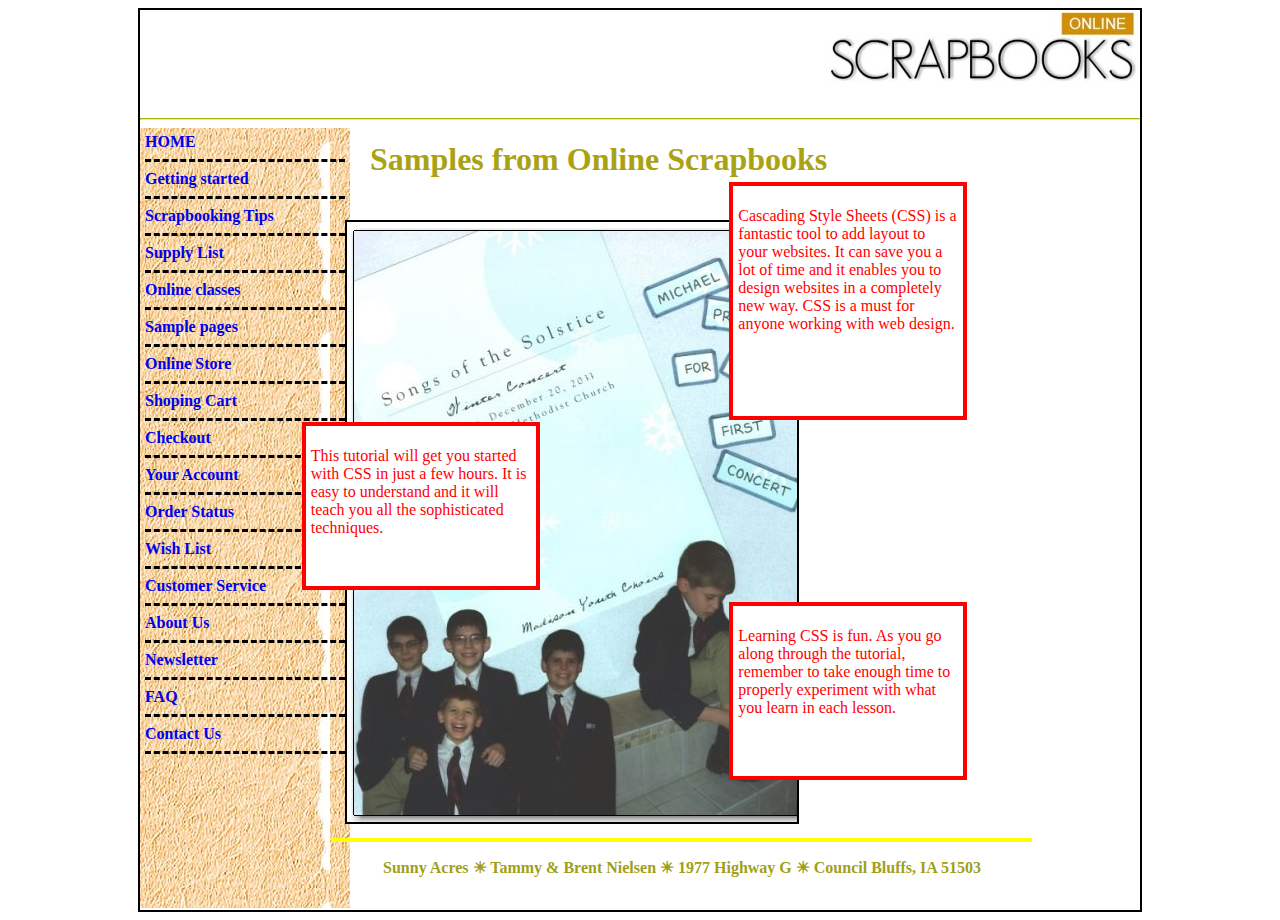
<file: bai4/start.html>
<!DOCTYPE html>
<html lang="en">
<head>
    <meta charset="UTF-8">
    <meta name="viewport" content="width=device-width, initial-scale=1.0">
    <title>Document</tit<!DOCTYPE html>
        <html lang="en">
        <head>
            <meta charset="UTF-8">
            <meta name="viewport" content="width=device-width, initial-scale=1.0">
            <title>Document</title>
            <link rel="stylesheet" href="../bai4/style2.css">
        </head>
        <body>
            <div class="frame">
                <div class="header">
        
                    <img src="../img/scraps.jpg" alt="" style="float: right;">
                    
                   
                </div>
                <hr style="border-color: yellow;">
        
                <div class="nav">
                    <a href="../bai4/.html">HOME</a><br>
                    <hr>
                    <a href="../bai4/.html">Getting started</a><br>
                    <hr>
                    <a href="../bai4/home.html">Scrapbooking Tips</a><br>
                    <hr>
                    <a href="../bai4/home.html">Supply List</a><br>
                    <hr>
                    <a href="../bai4/home.html">Online classes</a> <br>
                    <hr>
                    <a href="../bai4/home.html">Sample pages</a><br>
                    <hr>
                    <a href="../bai4/home.html">Online Store</a><br>
                    <hr>
                    <a href="../bai4/home.html">Shoping Cart</a><br>
                    <hr>
                    <a href="../bai4/home.html">Checkout</a><br>
                    <hr>
                    <a href="../bai4/home.html">Your Account</a><br>
                    <hr>
                    <a href="../bai4/home.html">Order Status</a><br>
                    <hr>
                    <a href="../bai4/home.html">Wish List</a><br>
                    <hr>
                    <a href="../bai4/home.html">Customer Service</a><br>
                    <hr>
                    <a href="../bai4/home.html">About Us</a><br>
                    <hr>
                    <a href="../bai4/home.html">Newsletter</a><br>
                    <hr>
                    <a href="../bai4/home.html">FAQ</a><br>
                    <hr>
                    <a href="../bai4/home.html">Contact Us</a><br>
                    <hr>
        
                </div>
                <h1 style="color: rgb(169, 162, 21); margin-left: 230px;">Samples from Online Scrapbooks</h1>
        
                <div class="center">
                    
                    <div class="hinh1">
                        <p>Cascading Style Sheets (CSS) is a fantastic tool to add layout to your websites. It can save you a lot of time and it enables you to design websites in a completely new way. CSS is a must for anyone working with web design.
                        </p>
                    </div>
                    <div class="hinh2">
                        <p>
                            This tutorial will get you started with CSS in just a few hours. It is easy to understand and it will teach you all the sophisticated techniques.
                            </p>
                    </div>
                    <div class="hinh3">
                        <p>Learning CSS is fun. As you go along through the tutorial, remember to take enough time to properly experiment with what you learn in each lesson.</p>
                    </div> 
                     
                </div>
        
                <div class="footer">
                    <hr >
                    <p style="font-size: 30; color: rgb(159, 159, 25); font-weight: bold;">Sunny Acres  ☀  Tammy & Brent Nielsen  ☀  1977 Highway G  ☀  Council Bluffs, IA    51503  </p>
                </div>
                </div>
        
            </div>
        </body>
        </html>
</file>
<file: bai1/style2.css>
.frame {
    height: 100vh; /* 100% chiều cao của viewport */
    width: 100%;
  
}

header h1{
    height: 50px;
    width: 100%;
    font-size: 30px;
    font-weight: bold;
    font-style: italic;
    text-align: center;
    color: palevioletred;
   

}
.header2{
    height: 50px;
    width: 100%;
    background-color: pink;
    text-align: center;

}


.header2 a{
    position: relative;
   font-size: 20px;
   color: white;
    font-weight: bold;
   text-align: right;
   text-decoration: none;

}
.header2 img{
    position: relative;
    margin-left: 0px;
}
.left p{
    width: 300px;
    height: 36px;
    line-height: 36px;
    font-size: 18px;
    background-color: rgba(235,148,154,255);
    border-radius: 100px;
    padding: 0px 14px;
    margin-bottom: 8px;
    color: #fff;
    font-weight: bold;
}
.left img{
    height: 170px;
    width: 280px;
    border-radius: 50%;
}
.center ul li{
    position: relative;
    margin-left: 25%;
    top: -1050px;
}
</file>
<file: bai2/style.css>
.frame{
    height: 900px;
    width: 100%;
    border: 2px solid;
}
.header{
    height: 150px;
    width: 100%;
  
    background-image: url(../img/background.png);

}
.header img{
    position: absolute;
    height: 150px;
    width: 150px;
   
}

.text{
    position: relative;
    margin-left: 15%;
    font-size: 25px;
    font-weight: bold;
    color: white;
    top: 20px;
   
}
.text h6{
    margin: 0;
    font-size: 25px;
    font-weight: bold;
    color: aliceblue;
    margin: 0;
}
.menu{
    height: 50px;
    width: 100%;
   
    background-color: rgb(176, 189, 189);
}
.menu a{
    position: relative;
    margin-left: 40px;
    font-weight: bold;
    font-size: 20px;
    color: white;
    text-decoration: none;
    line-height: 50px;
}
.left{
    height:600px ;
    width: 30%;
   
}
.left img{
    height: 250px;
    width: 400px;
}
.center {
    position: absolute;
    height: 600px;
    width: 39%; /* Hoặc giá trị phù hợp tùy thuộc vào yêu cầu thiết kế */
   margin-left: 31%; /* Để căn giữa theo chiều ngang */
   
    top: 220px;
}

.right {
    position: absolute;
    top: 220px;
    height: 600px;
    width: 29%; /* Hoặc giá trị phù hợp tùy thuộc vào yêu cầu thiết kế */
    margin-left: 1055px; /* Để đặt phần tử về bên phải */
   
}
.right p{
    position: relative;
    margin-left: 30px;
    font-size: 15px;
}
.right i{
    position: relative;
    margin-left: 30px;
    font-size: 15px;
}
.footer{
    height: 100px;
    width: 100%;
    background-color: rgb(176, 189, 189);
}
</file>
<file: bai3/farm.css>
.frame{
    height: 1100px;
    width: 100%;
    border: 2px solid;
    background-image: url(../img/background.jpg);
}
.header{
    height: 150px;
    width: 100%;

}
.right{
   
    height: 300px;
    width: 18%;
   
    float: right;
   
}
.center{
    position: absolute;
    height:400px ;
    width: 60%;
   
    margin-left: 20%;
    
}
.center p{
    font-size: 18px;
    padding: 10px;
    color: white;
}
.nav{
    height: 910px;
    width: 20%;
    border: 2px solid green;
    float: left;
    font-style: italic;
}
nav{
    height: 300px;
    width: 200px;
    background-color:white;
    padding: 20px;
    line-height: 40px;
    color: rgb(127, 34, 215);
    border-radius: 10px;
    text-align: left;
    margin: auto;
    border: 3px solid;
  
}
nav a{
    text-decoration: none;
    font-weight: bold;
}
.nav a:hover {
    color: red;
}
.south{
    position: relative;
    height: 500px;
    width: 79%;
   
    top:400px;
    margin-left: 20%;
}
.south ul li{
   font-style: normal;
   margin-left: 3%;
   color: white;
}
.south p{
    font-size: 15px;
    padding: 10px;
    color: white;
    margin: 0;
}

.footer{
    position: relative;
    height: 40px;
    width: 100%;
    border: 2px solid green;
    top: 410px;
    text-align: center;
    color: white;
}
</file>
<file: bai4/style.css>
.frame{
    height: 900px;
    width: 950px;
    border: 2px solid;
    margin: auto;
}
.header{
    height: 100px;
    width: 100%;
}
.nav{
    position: absolute;
    height: 770px;
    width: 200px;
    background-image: url(../img/back.jpg);
    color: rgb(141, 46, 230);
    padding: 5px;
    font-weight: bold;
   
}
.nav a{
    text-decoration: none;
}
.nav hr{
    border: none;
    border-top: dashed black;
}
.north{
    position: absolute;
    height: 200px;
    width: 700px;
   
    margin-left: 16%;
   
}
.north p{
    color: rgb(202, 84, 84);
    line-height: 25px;
    font-size: 17px;
}
.center{
    position: absolute;
    height: 500px;
    width: 698px;
   
    margin-left: 16%;
    top: 320px;
}
.center p{
    color: rgb(202, 84, 84);
    line-height: 25px;
    font-size: 17px;
}
.right{
    height: 300px;
    width: 300px;
    border: 5px solid rgb(171, 171, 8);
    float: right;
    
}
.footer{
    position: absolute;
    height: 70px;
    width: 700px;
   
    margin-left: 15%;
    top:830px;
    text-align: center;
    
}
.footer hr{
    border: 2px solid yellow;
}
h1,h2{
    color: rgb(226, 193, 6);
}
</file>
<file: bai4/style2.css>
.frame{
    height: 900px;
    width: 1000px;
    border: 2px solid;
    margin: auto;
}
.header{
    height: 100px;
    width: 100%;
}
.nav{
    position: absolute;
    height: 770px;
    width: 200px;
    background-image: url(../img/back.jpg);
    color: rgb(141, 46, 230);
    padding: 5px;
    font-weight: bold;
   
}
.nav a{
    text-decoration: none;
}
.nav hr{
    border: none;
    border-top: dashed black;
}

.center{
    position: absolute;
    height: 600px;
    width: 450px;
    border: 2px solid;
    margin-left: 16%;
    top: 220px;
    background-image: url(../img/sample.jpg);
    
}
.center img{
    max-width: 100%;
    max-height: 100%;
}
.hinh1{
    position: absolute;
    height: 220px;
    width: 220px;
    border: 4px solid;
    margin-left: 85%;
    top: -40px;
    background-color: white;
    color: red;
    padding: 5px;
}
.hinh2{
    position: absolute;
    height: 150px;
    width: 220px;
    border: 4px solid;
    margin-left: -10%;
    top: 200px;
    background-color: white;
    color: red;
    padding: 5px;
}
.hinh3{
    position: absolute;
    height: 160px;
    width: 220px;
    border: 4px solid;
    margin-left: 85%;
    top: 380px;
    background-color: white;
    color: red;
    padding: 5px;
}
.footer{
    position: absolute;
    height: 70px;
    width: 700px;
   
    margin-left: 15%;
    top:830px;
    text-align: center;
    
}
.footer hr{
    border: 2px solid yellow;
}
h1,h2{
    color: rgb(226, 193, 6);
}
</file>
